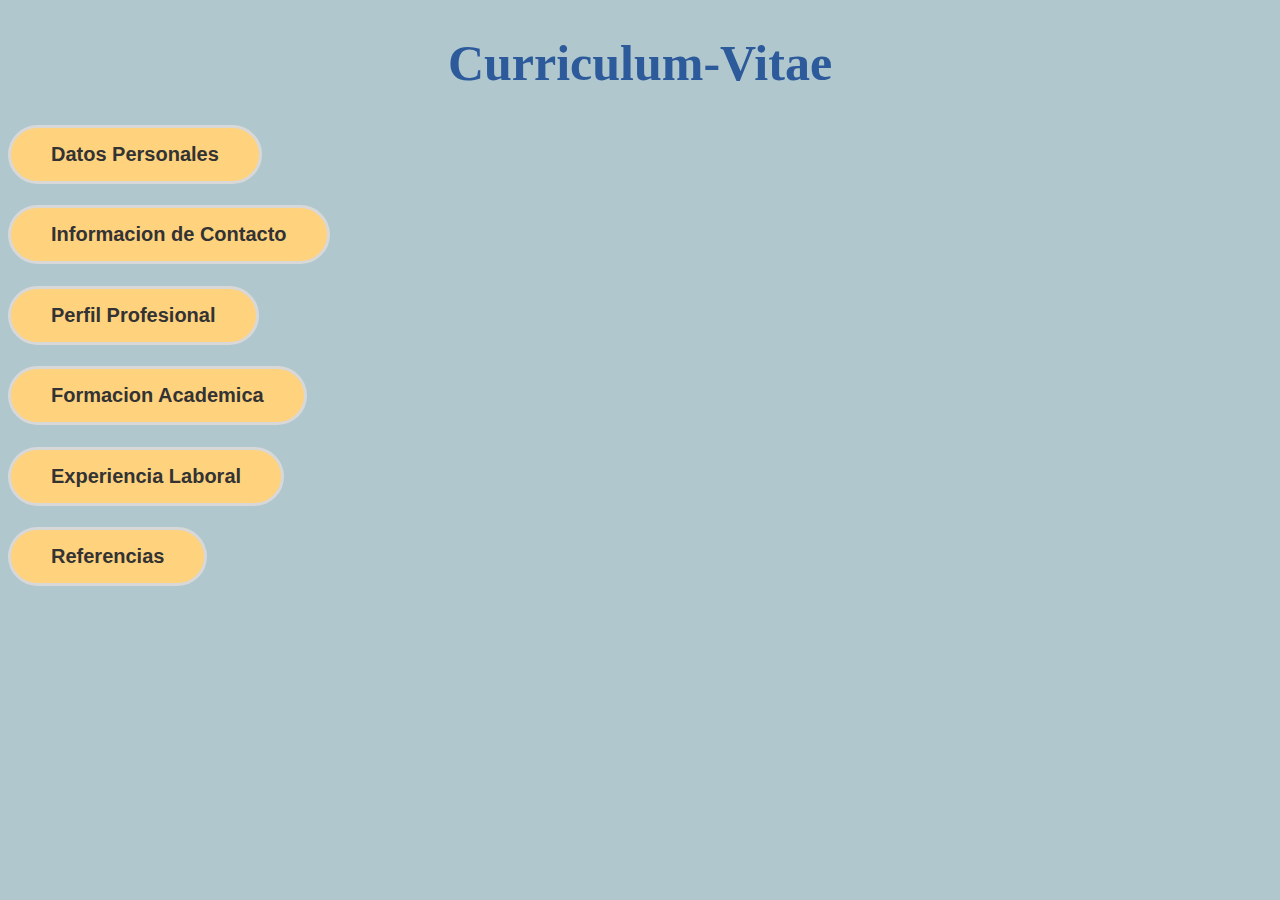
<file: index.html>
<!DOCTYPE html>
<html>
  <head>
    <meta charse=“UTF-8”>
    <title>Curriculum-Vitae</title>
    <link rel="stylesheet" href="Css/styles.css">
       </head>
        <body>
            <h1 class="t1">Curriculum-Vitae</h1>
           <h1><a href="paginas alternas/datospersonales.html" target=""><button class="p1">Datos Personales</button></a></h1> 
           <h1><a href="paginas alternas/informaciondecontacto.html" target=""><button class="p1">Informacion de Contacto</button></a></h1> 
           <h1><a href="paginas alternas/perfilprofesional.html" target=""><button class="p1">Perfil Profesional</button></a></h1> 
           <h1><a href="paginas alternas/formacionacademica.html" target=""><button class="p1">Formacion Academica</button></a></h1> 
           <h1><a href="paginas alternas/experiencialaboral.html" target=""><button class="p1">Experiencia Laboral</button></a></h1> 
           <h1><a href="paginas alternas/referencias.html" target=""><button class="p1">Referencias</button></a></h1> 


           

        </body>
</html>
</file>
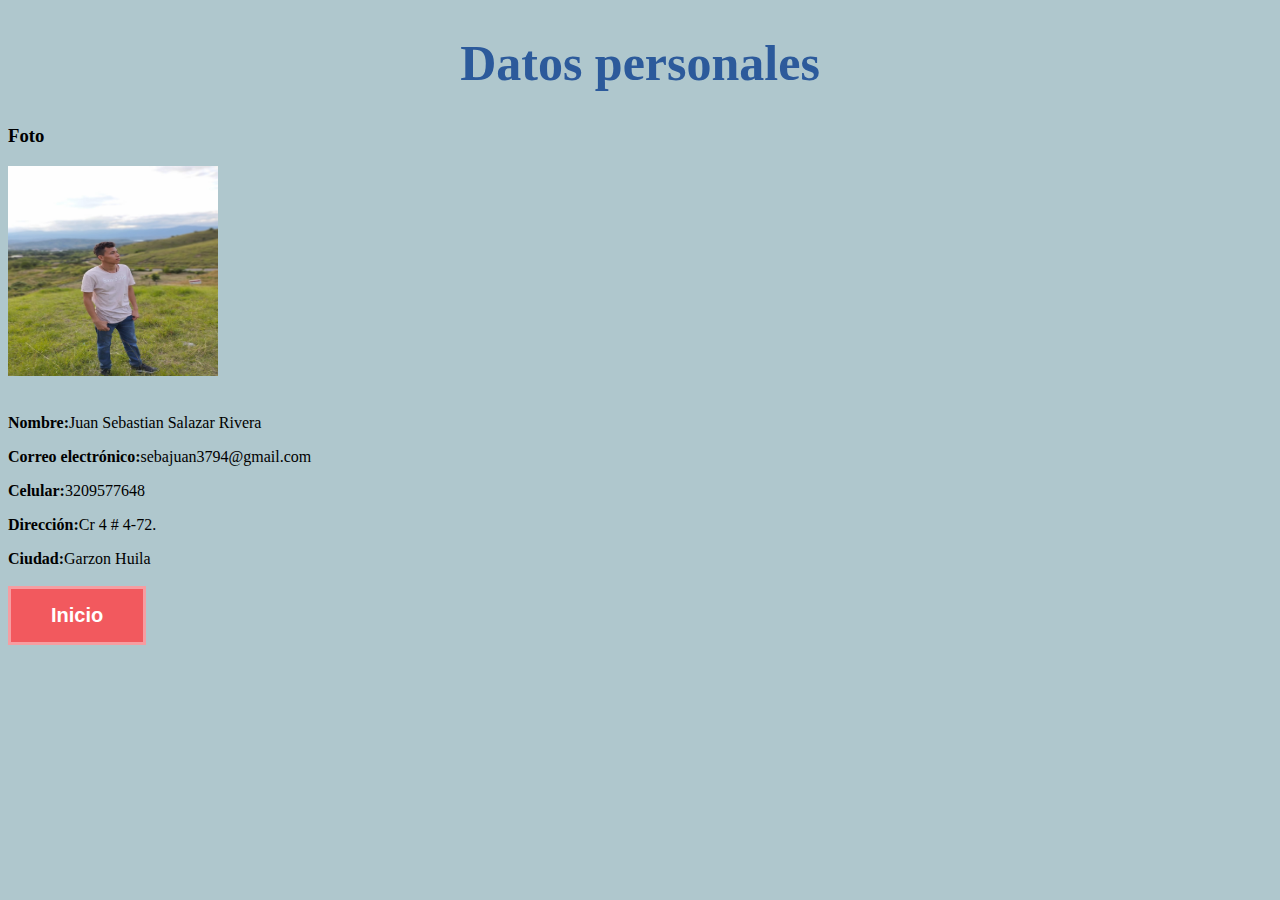
<file: paginas alternas/datospersonales.html>
<!DOCTYPE html>
<html lang="en">
  <head>
    <meta charse=“UTF-8”>
    <title>Curriculum-Vitae</title>
    <link rel="stylesheet" href="../Css/styles.css">
       </head>
        <body>
            <h1 class="t1">Datos personales</h1>
            <h3 class="t2">Foto</h3>
            <img src="../img/IMG-20.jpg" width="210" height="210"><br><br>
            <p><strong>Nombre:</strong>Juan Sebastian Salazar Rivera</h3>
            <p><strong>Correo electrónico:</strong>sebajuan3794@gmail.com</h3>
            <p><strong>Celular:</strong>3209577648</h3>
            <p><strong>Dirección:</strong>Cr 4 # 4-72.</h3>
            <p><strong>Ciudad:</strong>Garzon Huila</h3><br><br>
              <a href="../index.html"><button class="boton" >Inicio</button></a>

        </body>
        </html>
</file>
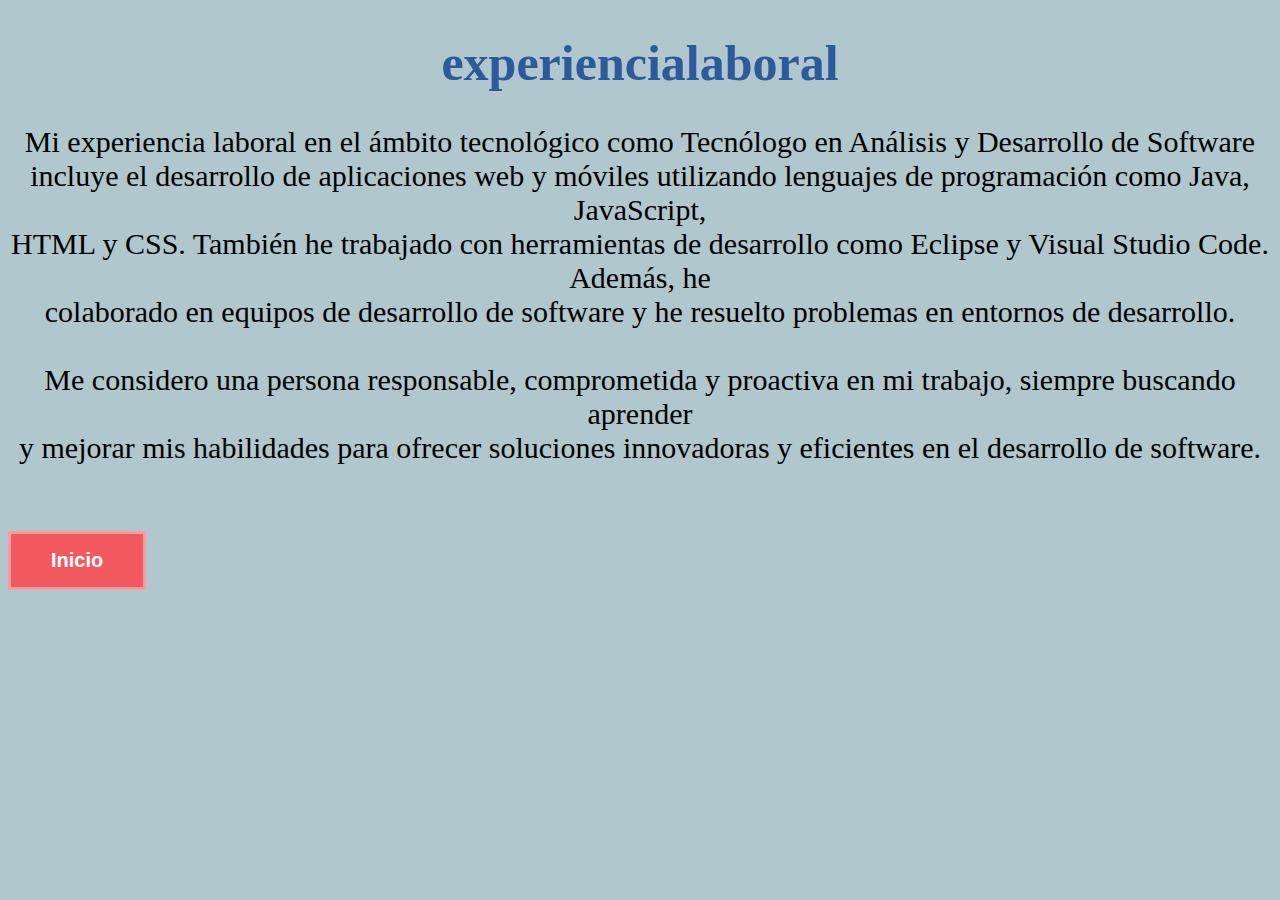
<file: paginas alternas/experiencialaboral.html>
<!DOCTYPE html>
<html lang="en">
  <head>
    <meta charse=“UTF-8”>
    <title>Curriculum-Vitae</title>
    <link rel="stylesheet" href="../Css/styles.css">
       </head>
        <body>
            <h1 class="t1">experiencialaboral</h1>
            <p class="perfilp">
            Mi experiencia laboral en el ámbito tecnológico como Tecnólogo en Análisis y Desarrollo de Software<br>
            incluye el desarrollo de aplicaciones web y móviles utilizando lenguajes de programación como Java, JavaScript,<br> 
            HTML y CSS. También he trabajado con herramientas de desarrollo como Eclipse y Visual Studio Code. Además, he <br>
            colaborado en equipos de desarrollo de software y he resuelto problemas en entornos de desarrollo.<br><br>
            Me considero una persona responsable, comprometida y proactiva en mi trabajo, siempre buscando aprender <br>
            y mejorar mis habilidades para ofrecer soluciones innovadoras y eficientes en el desarrollo de software.
            </p><br><br>
            <a href="../index.html"><button class="boton" >Inicio</button></a>
        </body>
        </html>
</file>
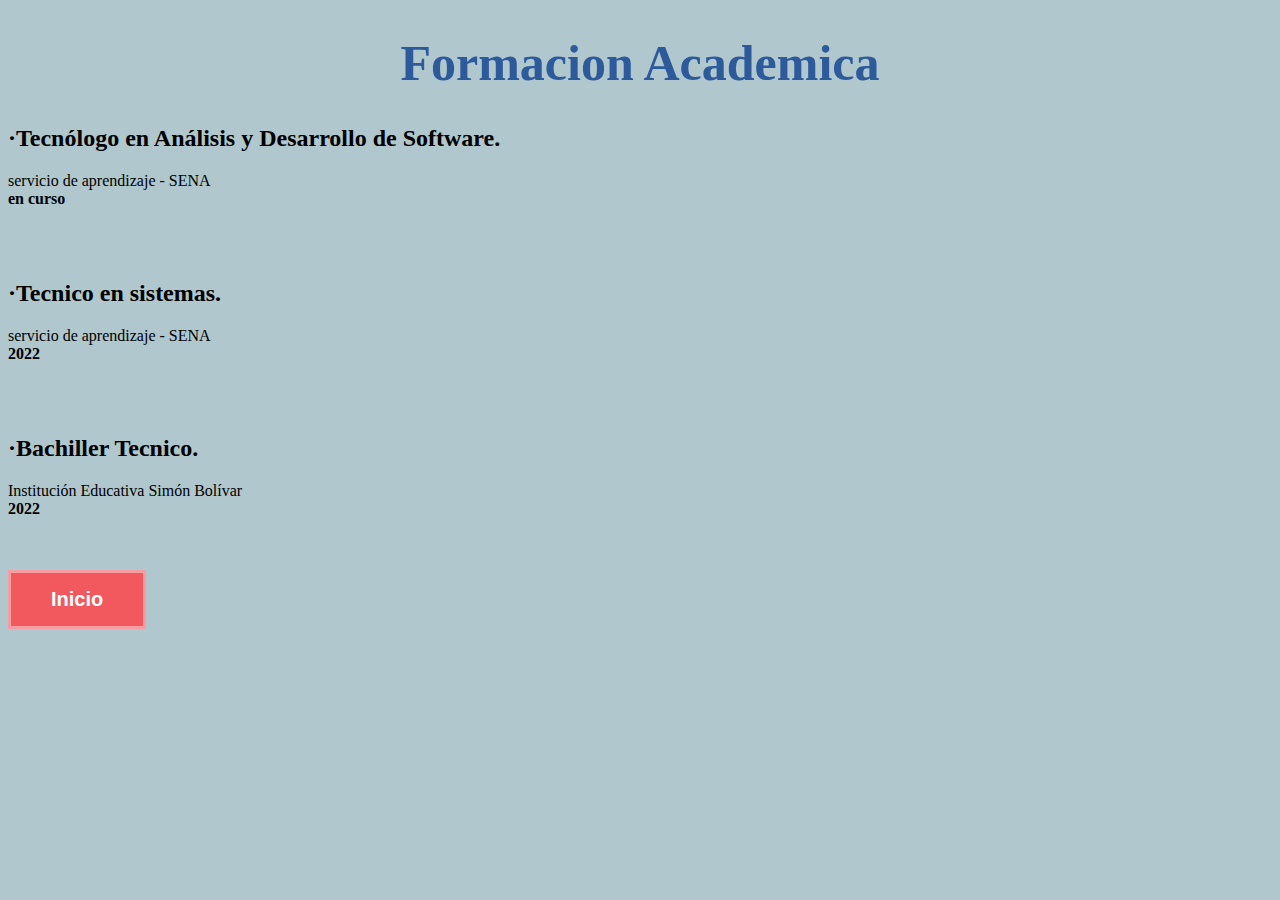
<file: paginas alternas/formacionacademica.html>
<!DOCTYPE html>
<html lang="en">
  <head>
    <meta charse=“UTF-8”>
    <title>Curriculum-Vitae</title>
    <link rel="stylesheet" href="../Css/styles.css">
       </head>
        <body>
            <h1 class="t1">Formacion Academica</h1>
            <h2>·Tecnólogo en Análisis y Desarrollo de Software.</h2>
            <p>servicio de aprendizaje - SENA<br><strong>en curso</strong> </p><br><br>
            <h2>·Tecnico en sistemas.</h2>
            <p>servicio de aprendizaje - SENA<br><strong>2022</strong> </p><br><br>
            <h2>·Bachiller Tecnico.</h2>
            <p>Institución Educativa Simón Bolívar<br> <strong>2022</strong> </p><br><br>
            <a href="../index.html"><button class="boton" >Inicio</button></a>



        </body>
        </html>
</file>
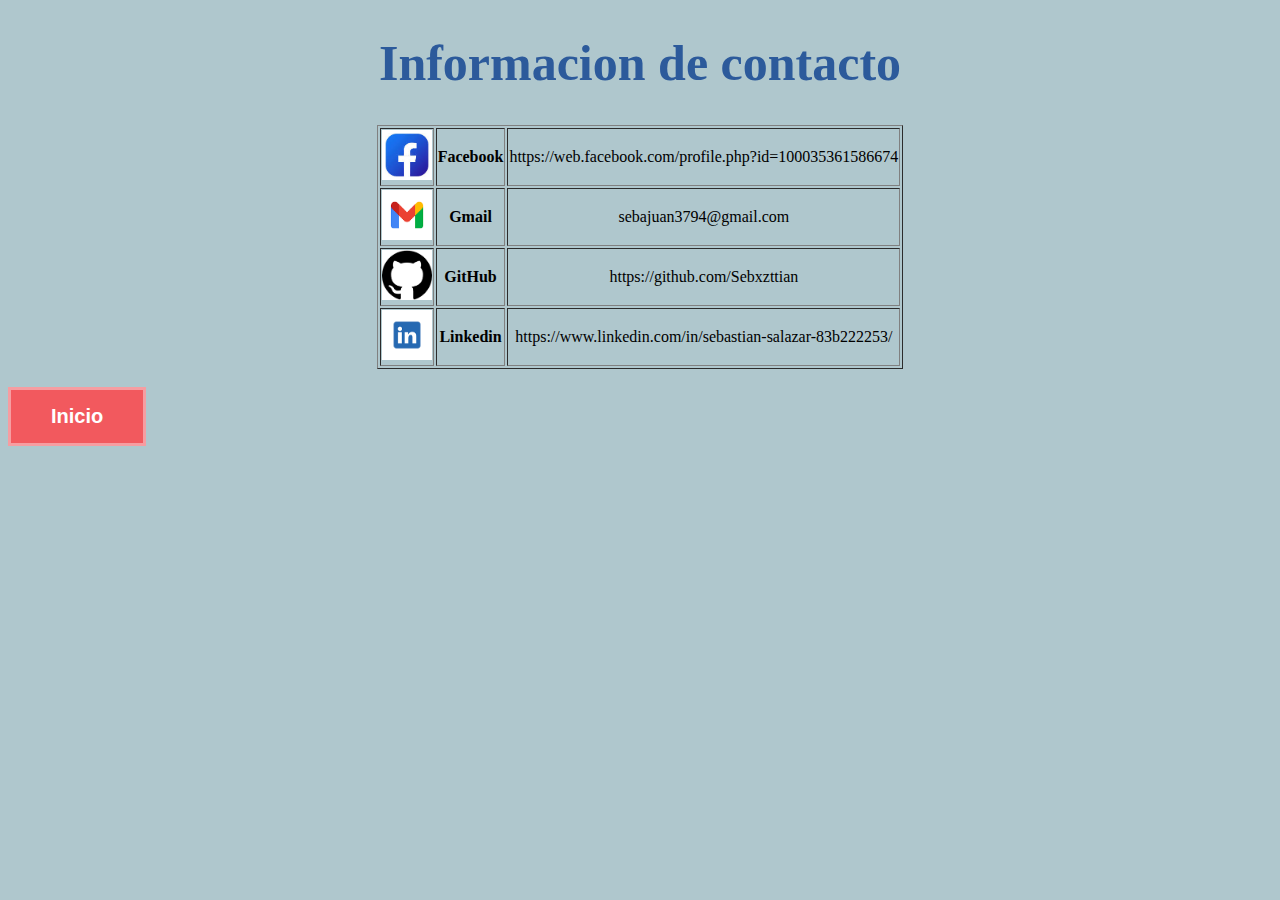
<file: paginas alternas/informaciondecontacto.html>
<!DOCTYPE html>
<html lang="en">
  <head>
    <meta charse=“UTF-8”>
    <title>Curriculum-Vitae</title>
    <link rel="stylesheet" href="../Css/styles.css">
       </head>
        <body>
            <h1 class="t1">Informacion de contacto</h1>
            <div class="tab">
            <table border="1" class="tb">
              <tr>
               <th><img src="../img/faceboock.jpeg" alt="Facebook" width="50"></th>
               <th>Facebook</th>
               <td>https://web.facebook.com/profile.php?id=100035361586674</td>
              </tr>
              <tr>
                <th><img src="../img/gmail.png" alt="Gmail" width="50"></th>
                <th>Gmail</th>
                <td>sebajuan3794@gmail.com</td>
              </tr>
              <tr>
                <th><img src="../img/github.png" alt="GitHub" width="50"></th>
                <th>GitHub</th>
                <td>https://github.com/Sebxzttian</td>
              </tr>
              <tr>
                <th><img src="../img/linkedin.png" alt="Linkedin" width="50"></th>
                <th>Linkedin</th>
                <td>https://www.linkedin.com/in/sebastian-salazar-83b222253/</td>
              </tr>
            </table><br>
            </div>

            <a href="../index.html"><button class="boton" >Inicio</button></a>

        </body>
        </html>
</file>
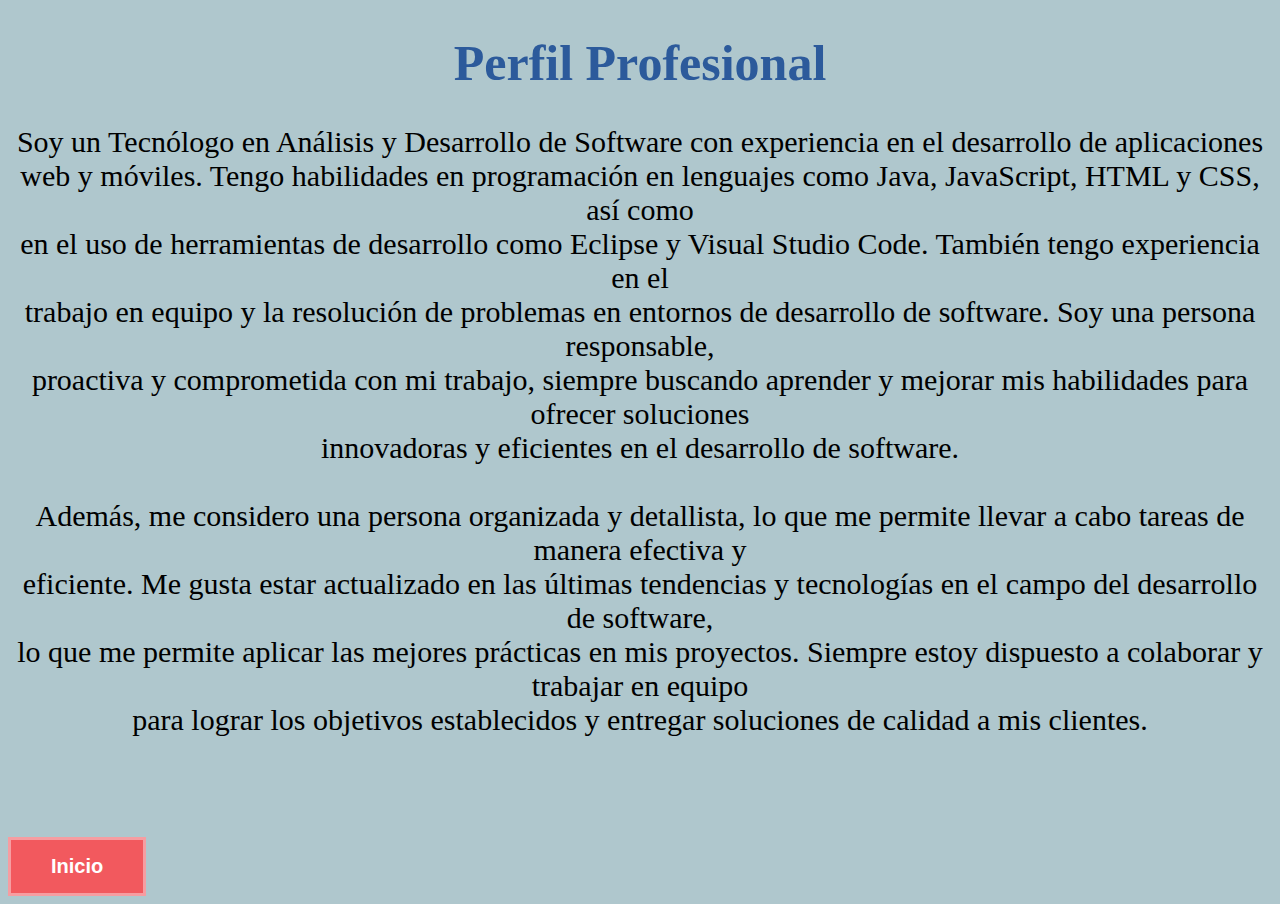
<file: paginas alternas/perfilprofesional.html>
<!DOCTYPE html>
<html lang="en">
  <head>
    <meta charse=“UTF-8”>
    <title>Curriculum-Vitae</title>
    <link rel="stylesheet" href="../Css/styles.css">
       </head>
        <body>
            <h1 class="t1">Perfil Profesional</h1>
            <p class="perfilp">
             Soy un Tecnólogo en Análisis y Desarrollo de Software con experiencia en el desarrollo de aplicaciones<br>
             web y móviles. Tengo habilidades en programación en lenguajes como Java, JavaScript, HTML y CSS, así como<br> 
             en el uso de herramientas de desarrollo como Eclipse y Visual Studio Code. También tengo experiencia en el <br>
             trabajo en equipo y la resolución de problemas en entornos de desarrollo de software. Soy una persona responsable, <br>
             proactiva y comprometida con mi trabajo, siempre buscando aprender y mejorar mis habilidades para ofrecer soluciones <br>
             innovadoras y eficientes en el desarrollo de software.<br><br>
             
             Además, me considero una persona organizada y detallista, lo que me permite llevar a cabo tareas de manera efectiva y <br>
             eficiente. Me gusta estar actualizado en las últimas tendencias y tecnologías en el campo del desarrollo de software, <br>
             lo que me permite aplicar las mejores prácticas en mis proyectos. Siempre estoy dispuesto a colaborar y trabajar en equipo <br>
             para lograr los objetivos establecidos y entregar soluciones de calidad a mis clientes.<br><br>
            </p><br><br>
            <a href="../index.html"><button class="boton" >Inicio</button></a>

        </body>
        </html>
</file>
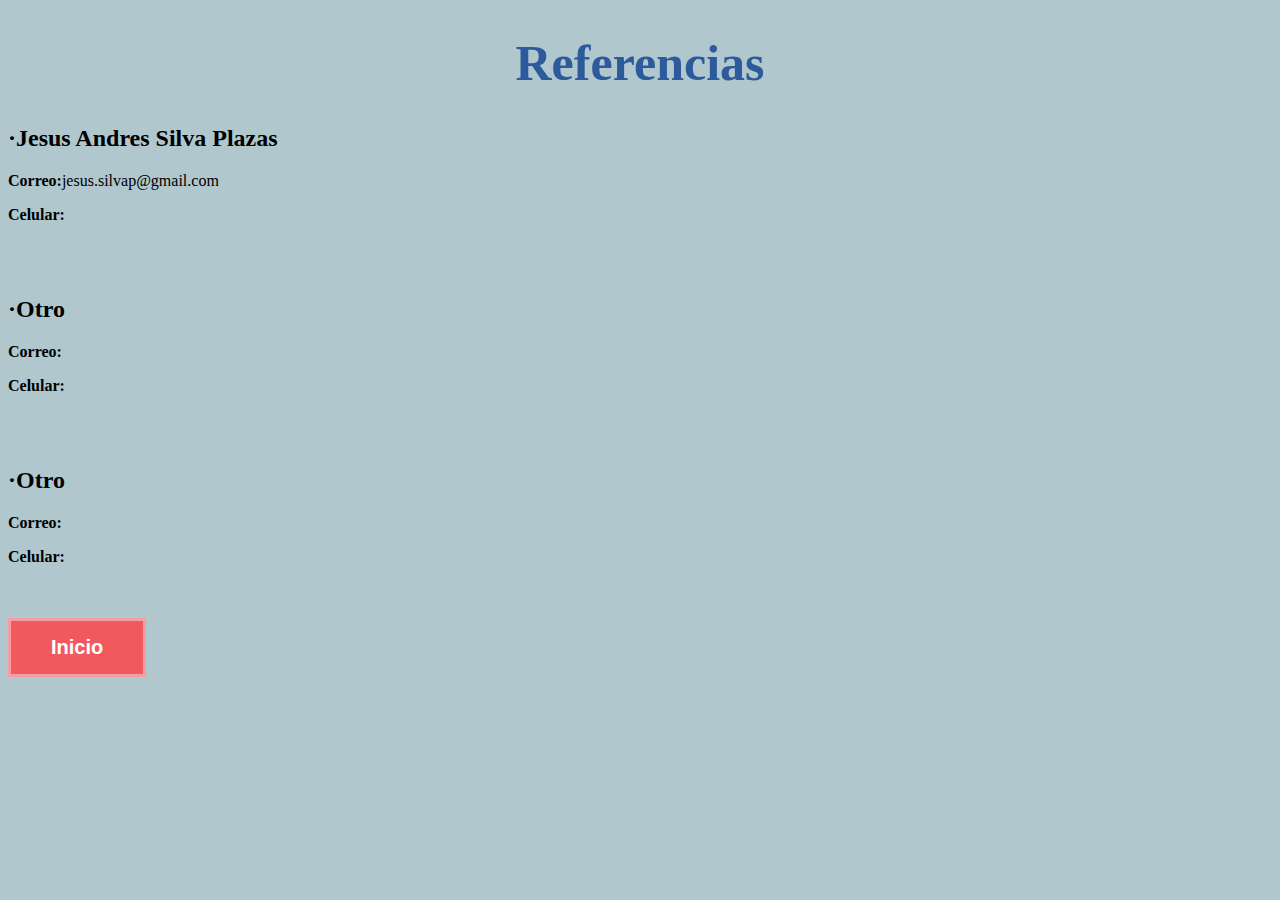
<file: paginas alternas/referencias.html>
<!DOCTYPE html>
<html lang="en">
  <head>
    <meta charse=“UTF-8”>
    <title>Curriculum-Vitae</title>
    <link rel="stylesheet" href="../Css/styles.css">
       </head>
        <body>
            <h1 class="t1">Referencias</h1>
            <h2>·Jesus Andres Silva Plazas</h2>
            <p><strong>Correo:</strong>jesus.silvap@gmail.com</p>
            <p><strong>Celular:</strong> </p><br><br>
            <h2>·Otro</h2>
            <p><strong>Correo:</strong> </p>
            <p><strong>Celular:</strong> </p><br><br>
            <h2>·Otro</h2>
            <p><strong>Correo:</strong> </p>
            <p><strong>Celular:</strong> </p><br><br>
            <a href="../index.html"><button class="boton" >Inicio</button></a>

        </body>
        </html>
</file>
<file: Css/styles.css>
* {
    background-color: rgb(175, 199, 205);
    
}
.t1{
    text-align: center;
    color: rgb(44, 90, 155);
    font-size:50px;
}

.perfilp{
    text-align: center;
    font-size:30px;
}
.boton{
    text-decoration:none;
font-weight: 600;
font-size: 20px;
color:#ffffff;
padding-top:15px;
padding-bottom:15px;
padding-left:40px;
padding-right:40px;
background-color:#f2595e;
border-color: #F69DA1;
border-width: 3px;
border-style: solid;
}
.tab{
    text-align: center;
}
.tb{
    margin: 0 auto;
}
.p1{
    text-decoration:none;
font-weight: 600;
font-size: 20px;
color:#333333;
padding-top:15px;
padding-bottom:15px;
padding-left:40px;
padding-right:40px;
background-color:#FFD27D;
border-color: #d8d8d8;
border-width: 3px;
border-style: solid;
border-radius:35px;

}
</file>
